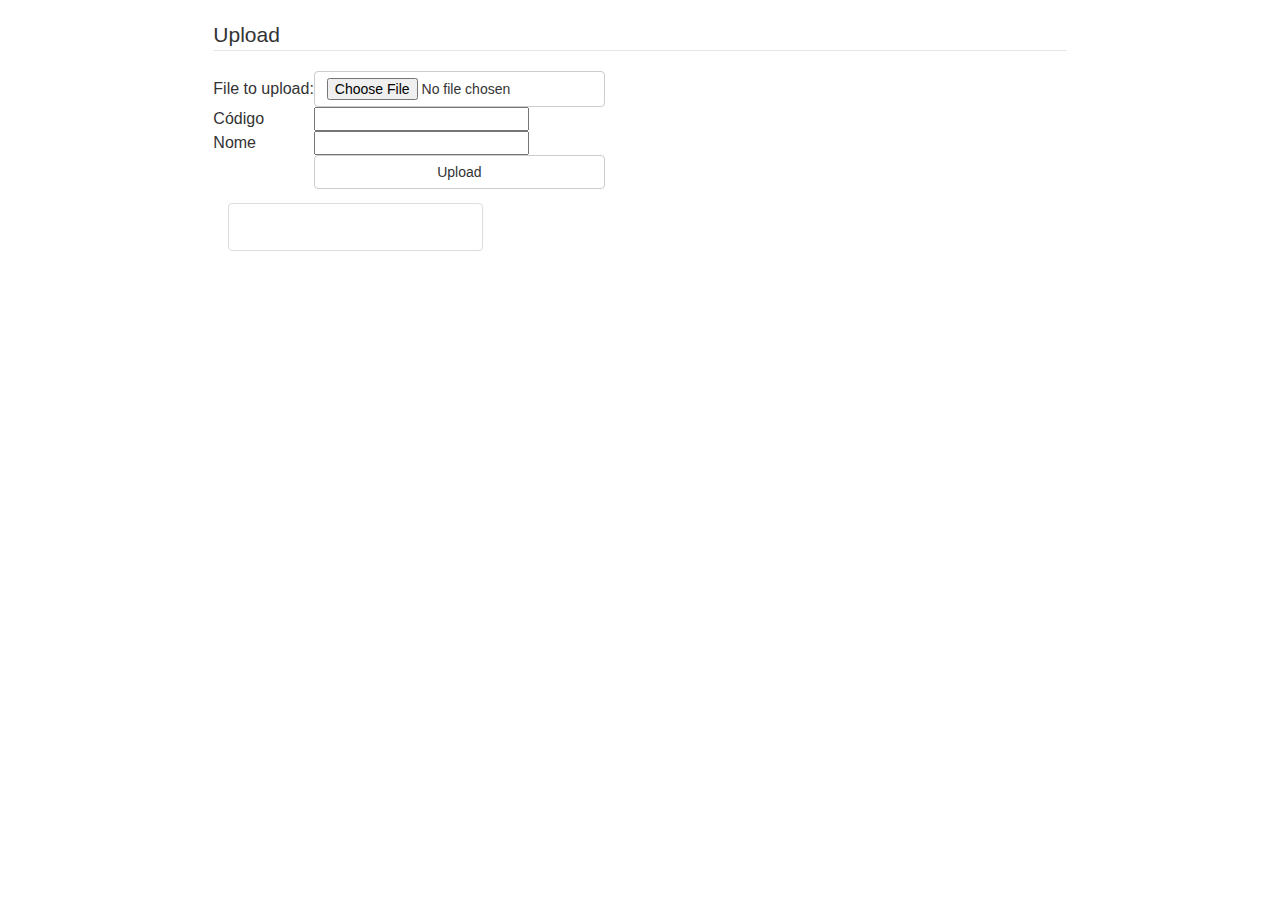
<file: target/classes/templates/uploadForm.html>
<meta charset="utf-8" />
<html lang="pt-br" xmlns:th="http://www.thymeleaf.org">
<head>
<meta charset="utf-8" />
<meta http-equiv="X-UA-Compatible" content="IE=edge" />
<meta name="viewport" content="width=device-width, initial-scale=1" />

<title>Projeto Fit App</title>

<link rel="stylesheet"
	href="https://maxcdn.bootstrapcdn.com/bootstrap/3.3.7/css/bootstrap.min.css"
	integrity="sha384-BVYiiSIFeK1dGmJRAkycuHAHRg32OmUcww7on3RYdg4Va+PmSTsz/K68vbdEjh4u"
	crossorigin="anonymous" />
</head>
<body>
	<header th:if="${message}">
		<h2 class="text-center" th:text="${message}"></h2>
	</header>

	<div class="container col-md-8 col-md-offset-2">
		<div class="row">
			<fieldset>
				<legend>Upload</legend>
				<form class="form" method="POST" enctype="multipart/form-data"
					action="/upload">
					<table>
						<tr>
							<td>File to upload:</td>
							<td><input class="btn btn-default btn-block" type="file"
								name="foto" /></td>
						</tr>
						<tr>
							<td>Código</td>
							<td><input type="number" name="txtCodigo" /></td>
						</tr>
						<tr>
							<td>Nome</td>
							<td><input type="text" name="txtNome" /></td>
						</tr>
						<tr>
							<td></td>
							<td><input class="btn btn-default btn-block" type="submit"
								value="Upload" /></td>
						</tr>
					</table>
				</form>
			</fieldset>
		</div>
		<div class="row">
			<div class="col-sm-6 col-md-4" th:each="file : ${files}">
				<div class="thumbnail">
					<img th:src="${file}" />
					<div class="caption">
						<h3 th:text="${arquivo.nome}"></h3>
						<h4 th:text="${arquivo.codigo}"></h4>
					</div>
				</div>
			</div>
		</div>
	</div>
	<script
		src="https://ajax.googleapis.com/ajax/libs/jquery/1.12.4/jquery.min.js"></script>
	<script
		src="https://maxcdn.bootstrapcdn.com/bootstrap/3.3.7/js/bootstrap.min.js"
		integrity="sha384-Tc5IQib027qvyjSMfHjOMaLkfuWVxZxUPnCJA7l2mCWNIpG9mGCD8wGNIcPD7Txa"
		crossorigin="anonymous"></script>
</body>
</html>
</file>
